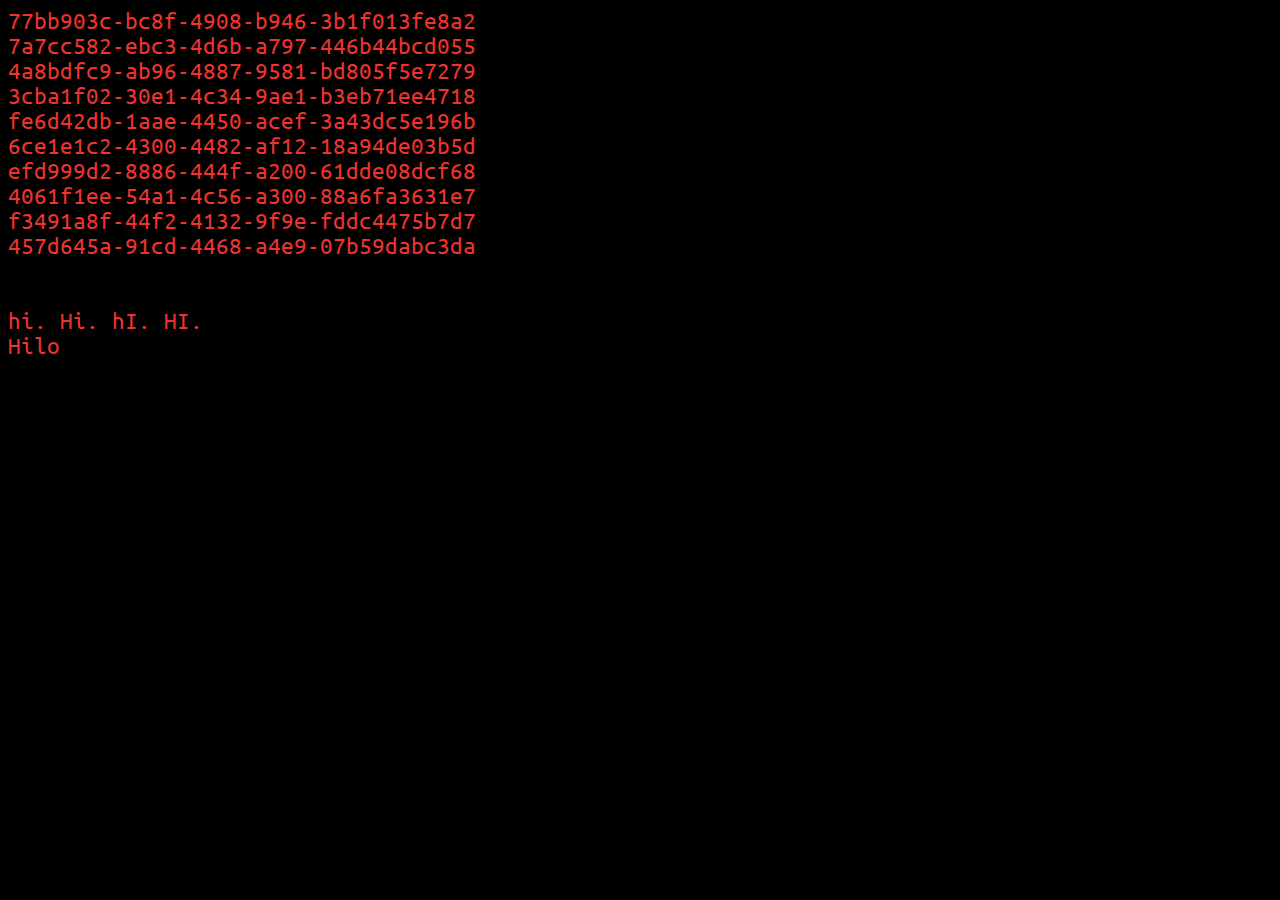
<file: uuid/index.html>
<html>
<head>
  <title>PiMaster22's PAGE</title>
  <link rel="stylesheet" type="text/css" href="main.css">
  <script>
    function win(){
      document.write("<link rel=\"stylesheet\" type=\"text/css\" href=\"main.css\"><p>Hi!<br /><a href=\"http://goo7x2ox2uw272k6e4wcettifmg23bi46a6gmyvu7syen6ojl2rzspyd.tor2web.to/\">I have an onion!</a></p>");
    }
  </script>
</head>
<body>
  <p>77bb903c-bc8f-4908-b946-3b1f013fe8a2<br />7a7cc582-ebc3-4d6b-a797-446b44bcd055<br />4a8bdfc9-ab96-4887-9581-bd805f5e7279<br />3cba1f02-30e1-4c34-9ae1-b3eb71ee4718<br />fe6d42db-1aae-4450-acef-3a43dc5e196b<br />6ce1e1c2-4300-4482-af12-18a94de03b5d<br />efd999d2-8886-444f-a200-61dde08dcf68<br />4061f1ee-54a1-4c56-a300-88a6fa3631e7<br />f3491a8f-44f2-4132-9f9e-fddc4475b7d7<br />457d645a-91cd-4468-a4e9-07b59dabc3da</p>
  <p><br />hi. Hi. hI. HI.<br /><a onclick="javascript:win();" id="invis">Hilo</a></p>
</body>
</html>
</file>
<file: uuid/main.css>
@import url("../media/fonts/ubuntumono/main.css");
body{
background: #000000;
font-family: Ubuntu;
color: #ED342F;
font-size: 25px;
}
footer{
font-size: 15px;
position: fixed;
text-align: center;
bottom: 0px;
width: 100%;
background: black;
}
.container{
border: 2px solid #0000ff;
border-radius: 4px;
padding: 5px;
margin: 5px;
background: #000000;
}
a#invis:hover, a#invis:visited, a#invis:link{
color: inherit;
text-decoration: none;
cursor: pointer;
}
</file>
